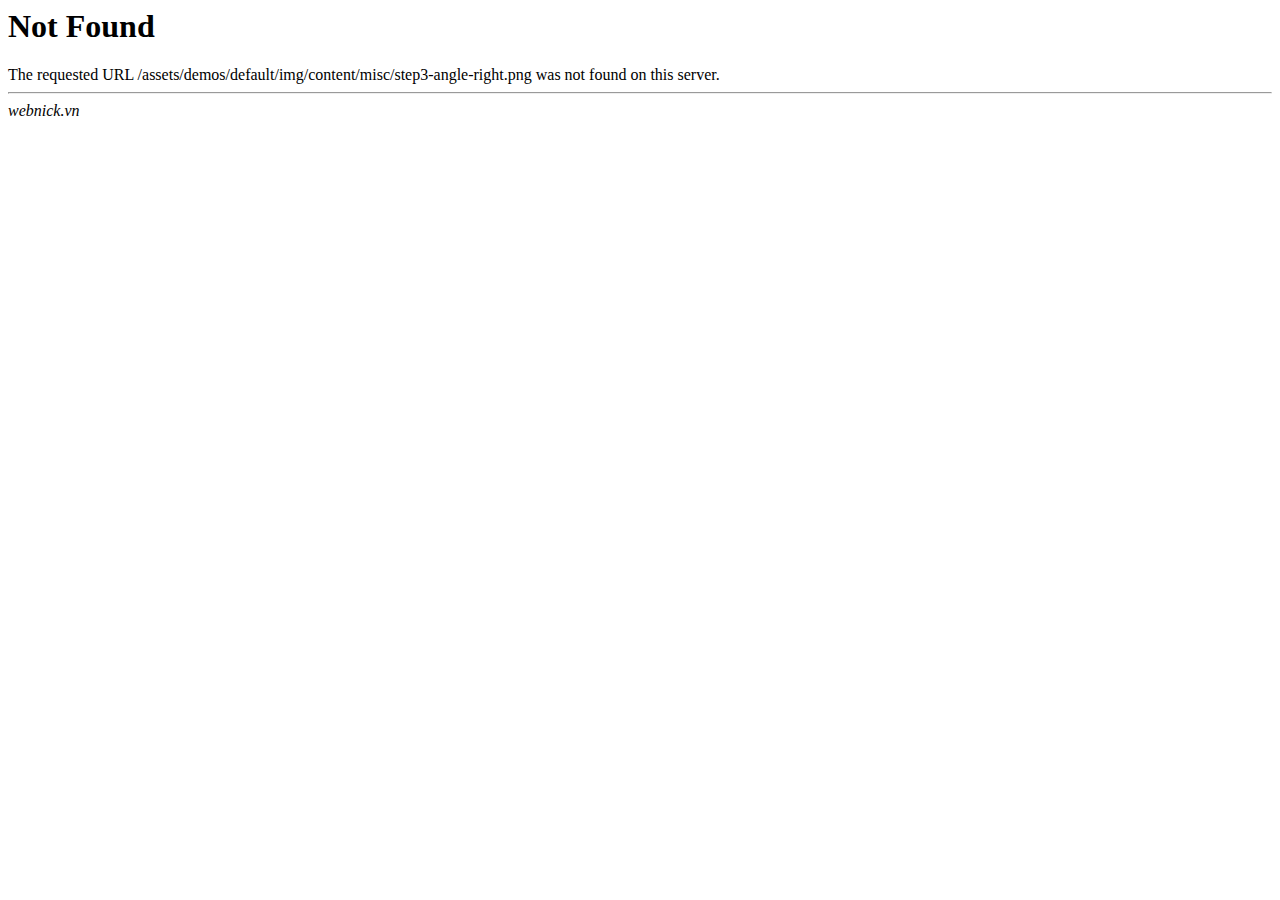
<file: giaodien/assets/frontend/theme/assets/demos/default/img/content/misc/step3-angle-right.html>
<!DOCTYPE HTML PUBLIC "-//IETF//DTD HTML 2.0//EN">
<HTML>
<!-- Mirrored from nick9s.com/giaodien/assets/frontend/theme/assets/demos/default/img/content/misc/step3-angle-right.html by HTTrack Website Copier/3.x [XR&CO'2014], Tue, 20 Feb 2024 04:36:48 GMT -->
<HEAD>
<TITLE>404 Not Found</TITLE>
</HEAD><BODY>
<H1>Not Found</H1>
The requested URL /assets/demos/default/img/content/misc/step3-angle-right.png was not found on this server.
<HR>
<I>webnick.vn</I>
</BODY>
<!-- Mirrored from nick9s.com/giaodien/assets/frontend/theme/assets/demos/default/img/content/misc/step3-angle-right.html by HTTrack Website Copier/3.x [XR&CO'2014], Tue, 20 Feb 2024 04:36:48 GMT -->
</HTML>
</file>
